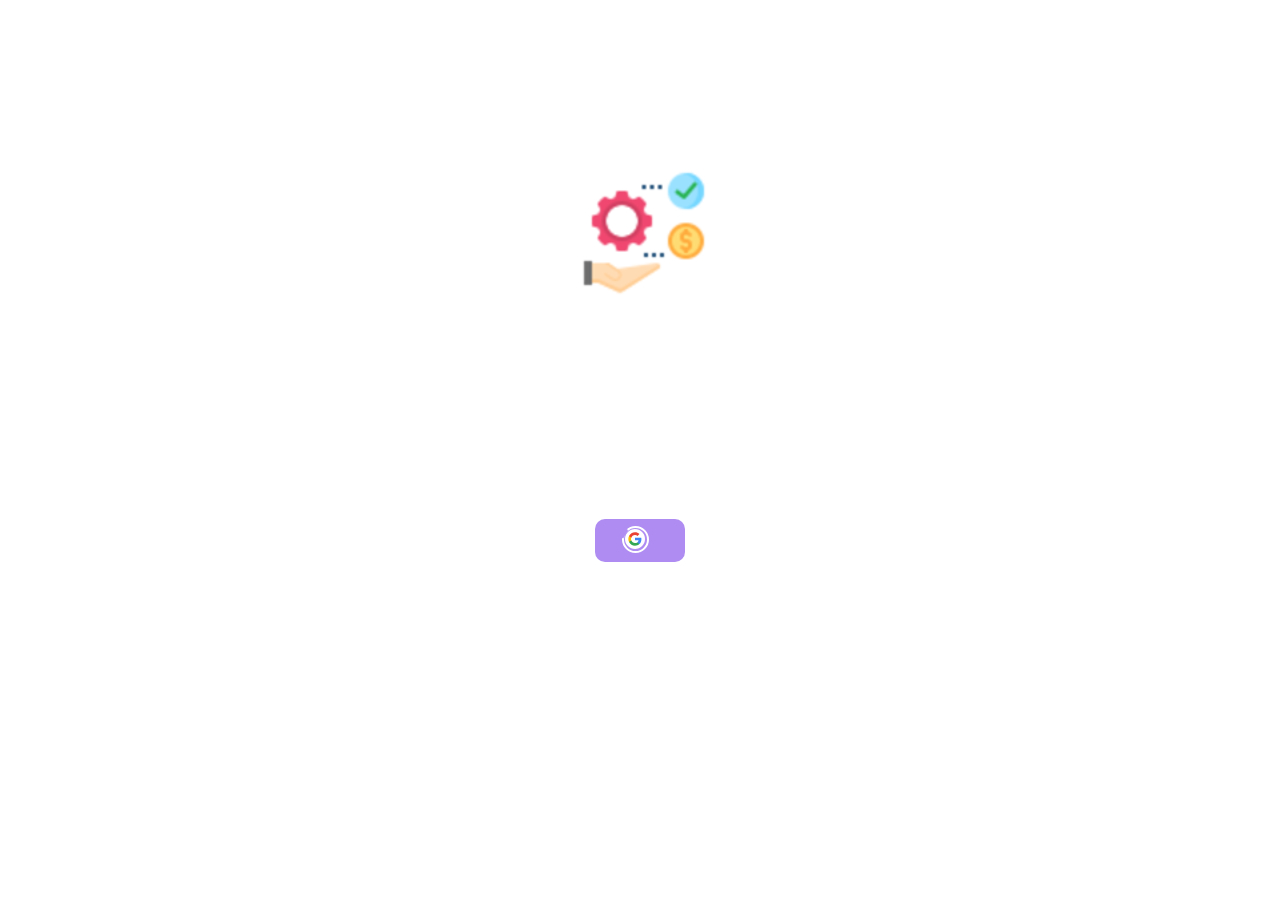
<file: extension/sign-in.html>
<!DOCTYPE html>
<html lang="en">

<head>
  <meta charset="UTF-8">
  <meta name="viewport" content="width=device-width, initial-scale=1.0">
  <title class="set-lang" msg="txt_login"></title>

  <style>
    body {
      height: 100vh;
    }
  </style>

  <link rel="stylesheet" href="styles/sidepanel.css">
</head>

<body>
  <div id="root_sign_in">
    <div class="sign-in-container">
      <div class="wrap-form-login">
        <div class="title">
          <div class="wrap-logo">
            <img src="./images/128.png" alt="">
          </div>

          <div class="wrap-name-ext">
            <h1 class="set-lang" msg="txt_login"></h1>
          </div>

          <p class="des-ext set-lang" msg="txt_description_login"></p>
        </div>

        <div class="body">
          <div class="form-login">
            <button id="sign-in-with-google">
              <div class="icon">
                <div class="wrap-loading"></div>
                <svg xmlns="http://www.w3.org/2000/svg" width="20" height="20" viewBox="0 0 20 20" fill="none">
                  <path fill-rule="evenodd" clip-rule="evenodd"
                    d="M10 0C4.47715 0 0 4.47715 0 10C0 15.5228 4.47715 20 10 20C15.5228 20 20 15.5228 20 10C20 4.47715 15.5228 0 10 0Z"
                    fill="white"></path>
                  <path fill-rule="evenodd" clip-rule="evenodd"
                    d="M16.4 10.1515C16.4 9.67875 16.3576 9.22421 16.2788 8.78784H10V11.3666H13.5879C13.4333 12.2 12.9636 12.906 12.2576 13.3788V15.0515H14.4121C15.6727 13.8909 16.4 12.1818 16.4 10.1515Z"
                    fill="#4285F4"></path>
                  <path fill-rule="evenodd" clip-rule="evenodd"
                    d="M10.0009 16.6667C11.8009 16.6667 13.31 16.0698 14.413 15.0516L12.2585 13.3788C11.6615 13.7788 10.8979 14.0152 10.0009 14.0152C8.26455 14.0152 6.79485 12.8425 6.27061 11.2667H4.04333V12.994C5.1403 15.1728 7.39485 16.6667 10.0009 16.6667Z"
                    fill="#34A853"></path>
                  <path fill-rule="evenodd" clip-rule="evenodd"
                    d="M6.26974 11.2666C6.1364 10.8666 6.06065 10.4393 6.06065 9.99992C6.06065 9.56053 6.1364 9.13325 6.26974 8.73325V7.00598H4.04246C3.59095 7.90598 3.33337 8.92416 3.33337 9.99992C3.33337 11.0757 3.59095 12.0939 4.04246 12.9939L6.26974 11.2666Z"
                    fill="#FBBC05"></path>
                  <path fill-rule="evenodd" clip-rule="evenodd"
                    d="M10.0009 5.98489C10.9797 5.98489 11.8585 6.32125 12.5494 6.98186L14.4615 5.06974C13.307 3.99398 11.7979 3.33337 10.0009 3.33337C7.39485 3.33337 5.1403 4.82731 4.04333 7.0061L6.27061 8.73337C6.79485 7.15762 8.26455 5.98489 10.0009 5.98489Z"
                    fill="#EA4335"></path>
                </svg>
              </div>
              <div class="text set-lang" msg="txt_login_width_google">
              </div>
            </button>
          </div>
        </div>

        <div class="footer">
          <p class="set-lang" msg="txt_privacy_policy_terms_of_use"></p>
        </div>
      </div>
    </div>
  </div>

  <script src="./third-party/jquery-1.10.2.min.js"></script>
  <script src="./scripts/sateraito_lang.js"></script>
  <script src="./scripts/common.js"></script>
  <script src="./scripts/sign-in.js"></script>

</body>

</html>
</file>
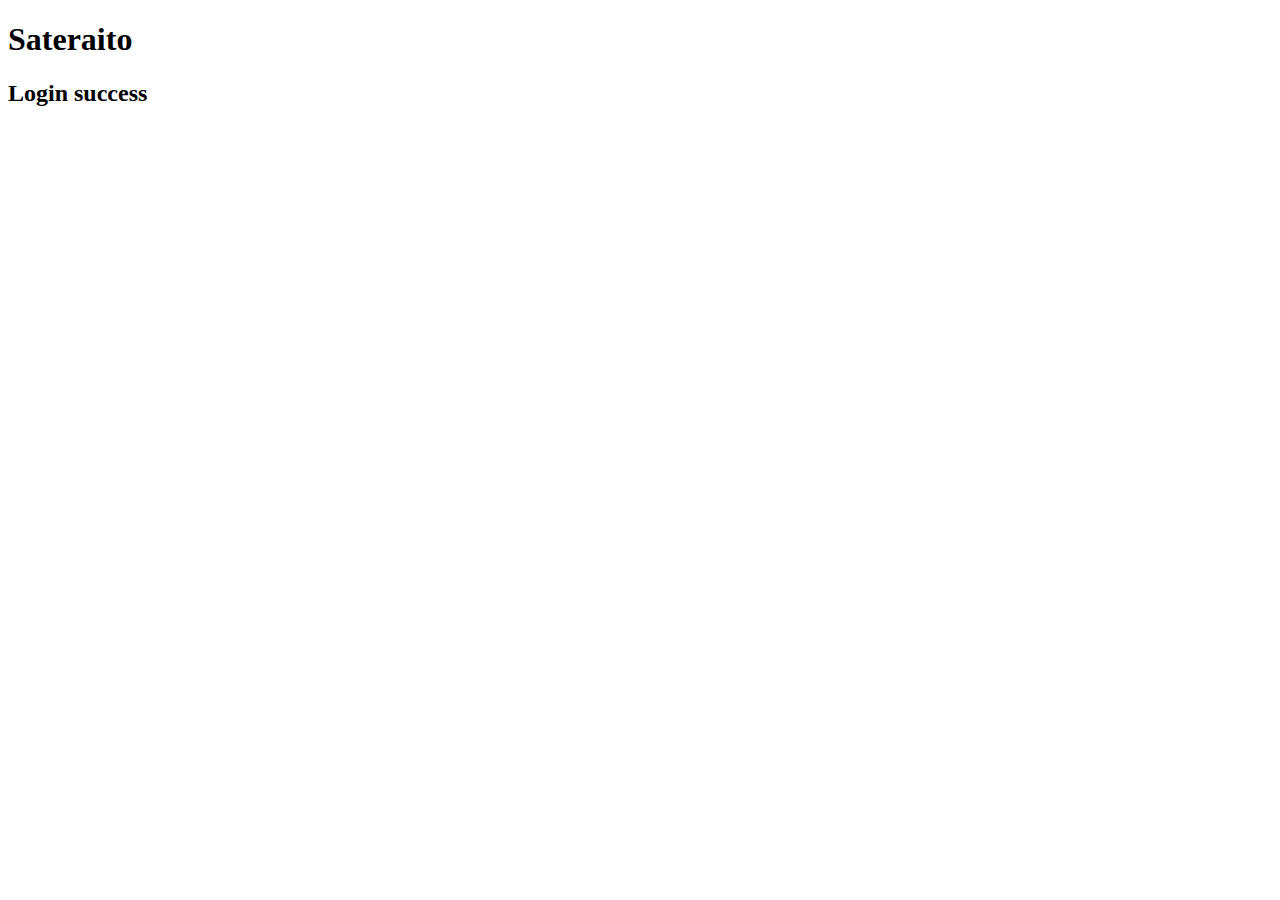
<file: src/templates/default/pc/after_login.html>
<!DOCTYPE html>
<html lang="en">
<head>
    <meta charset="UTF-8">
    <meta name="viewport" content="width=device-width, initial-scale=1.0">
    <title>Login success</title>
</head>
<body>
<h1>Sateraito</h1>
<h2>Login success</h2>

<script>
  // Function to send a message to the parent window
  function sendMessageToParentWindow(message) {
    if (window.opener) {
      window.opener.postMessage(message, '*');
    } else {
      console.error('Parent window is not available.');
    }

    setTimeout(e => {
      window.close();
    }, 1000);
  }
  sendMessageToParentWindow('success');
</script>
</body>
</html>
</file>
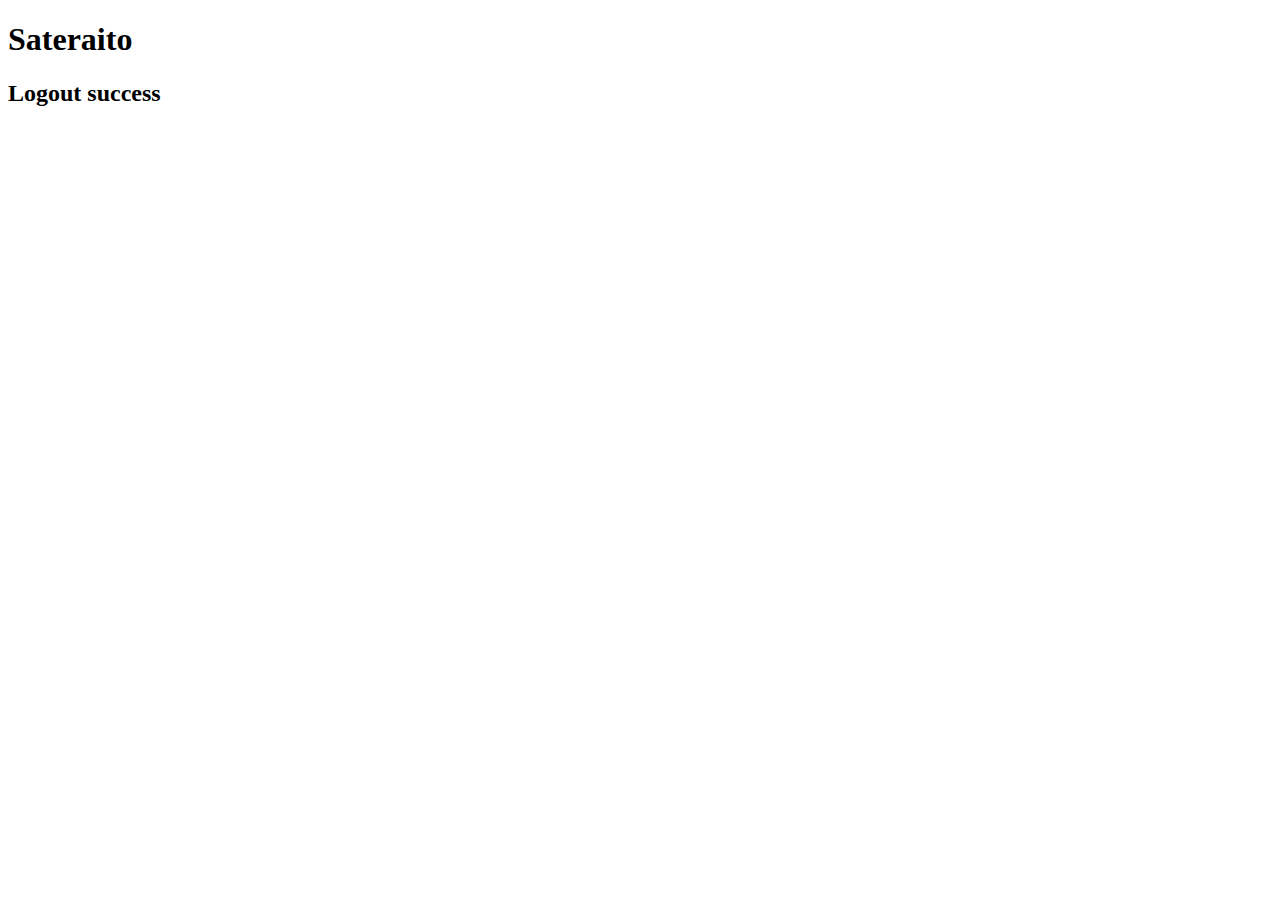
<file: src/templates/default/pc/after_logout.html>
<!DOCTYPE html>
<html lang="en">
<head>
    <meta charset="UTF-8">
    <meta name="viewport" content="width=device-width, initial-scale=1.0">
    <title>Logout success</title>
</head>
<body>
<h1>Sateraito</h1>
<h2>Logout success</h2>

<script>
  // Function to send a message to the parent window
  function sendMessageToParentWindow(message) {
    if (window.opener) {
      window.opener.postMessage(message, '*');
    } else {
      console.error('Parent window is not available.');
    }

    setTimeout(e => {
      window.close();
    }, 1000);
  }
  sendMessageToParentWindow('success');
</script>
</body>
</html>
</file>
<file: extension/styles/sidepanel.css>
@charset "UTF-8";
:root {
  --base-text-color: #2a2a2a;
  --default-text-color: rgba(0, 0, 0, 87);
  --white-color: #fff;
  --border-danger-color: #f5c2c7;
  --background-black-color: #2a2a2a;
  --background-gray-color: #f7f7f7;
  --background-gray-2-color: #f4f4f4;
  --background-button-hover: #dedede;
  --background-black-gray-color: #575757;
  --background-success-color: #3bb74d;
  --background-danger-color: #f84b5c;
  --base-text-gray-color: #ddd;
  --base-text-danger-color: #842029;
  --base-color: #8d5bef;
  --base-color-2: #ae8cf2;
  --base-color-3: #d5bfff;
  --base-color-4: #f6f2ff;
  --base-color-5: #6135bb;
  --base-text-button-color: #fff;
  --sidebar-action-btn: #e8e8e8;
}

body {
  margin: 0;
  padding: 0;
  font-family: "メイリオ, arial, tahoma, helvetica, sans-serif";
}
body h1,
body h2,
body h3,
body h4,
body h5,
body h6,
body p {
  margin: 0;
  padding: 0;
}
body ul {
  margin: 0;
  padding: 0;
}
body ul li {
  list-style: none;
}

::-webkit-scrollbar {
  width: 2px;
  height: 2px;
  border-radius: 9999px;
}

::-webkit-scrollbar-button {
  display: none;
}

::-webkit-scrollbar-thumb {
  background: rgba(0, 0, 0, 0.15);
  border-radius: 9999px;
}

#root_sign_in {
  height: 100%;
  width: 100%;
}
#root_sign_in .hidden {
  display: none !important;
}
#root_sign_in .sign-in-container {
  height: 100%;
  width: 100%;
  display: flex;
  justify-content: center;
  align-items: center;
}
#root_sign_in .sign-in-container .wrap-form-login {
  display: flex;
  flex-direction: column;
  justify-content: space-evenly;
  align-items: center;
  height: 100%;
  width: 100%;
  max-width: 480px;
  padding: 0 20px;
}
#root_sign_in .sign-in-container .wrap-form-login .title {
  display: flex;
  justify-content: center;
  align-items: center;
  flex-direction: column;
}
#root_sign_in .sign-in-container .wrap-form-login .title .wrap-logo {
  width: 120px;
  height: 120px;
  margin-bottom: 40px;
}
#root_sign_in .sign-in-container .wrap-form-login .title .wrap-name-ext h1 {
  font-size: 1.5rem;
}
#root_sign_in .sign-in-container .wrap-form-login .title .des-ext {
  font-size: 1rem;
}
#root_sign_in .sign-in-container .wrap-form-login .title .des-ext,
#root_sign_in .sign-in-container .wrap-form-login .title .wrap-name-ext {
  text-align: center;
  margin-bottom: 10px;
}
#root_sign_in .sign-in-container .wrap-form-login .body .form-login #sign-in-with-google {
  display: flex;
  justify-content: center;
  align-items: center;
  padding: 10px 30px;
  background-color: var(--base-color);
  color: var(--base-text-button-color);
  border: none;
  border-radius: 10px;
  cursor: pointer;
  transition: 0.25s all;
}
#root_sign_in .sign-in-container .wrap-form-login .body .form-login #sign-in-with-google:hover {
  background-color: var(--base-color-5);
}
#root_sign_in .sign-in-container .wrap-form-login .body .form-login #sign-in-with-google:hover .icon .wrap-loading::before {
  background-color: var(--base-color-5);
}
#root_sign_in .sign-in-container .wrap-form-login .body .form-login #sign-in-with-google.is-loading .icon .wrap-loading {
  display: block;
}
#root_sign_in .sign-in-container .wrap-form-login .body .form-login #sign-in-with-google.is-loading.login-success .icon .wrap-loading::before {
  background-color: var(--background-success-color) !important;
}
#root_sign_in .sign-in-container .wrap-form-login .body .form-login #sign-in-with-google.is-loading.login-failed .icon .wrap-loading::before {
  background-color: var(--background-danger-color) !important;
}
#root_sign_in .sign-in-container .wrap-form-login .body .form-login #sign-in-with-google.login-success {
  background-color: var(--background-success-color) !important;
}
#root_sign_in .sign-in-container .wrap-form-login .body .form-login #sign-in-with-google.login-failed {
  background-color: var(--background-danger-color) !important;
}
#root_sign_in .sign-in-container .wrap-form-login .body .form-login #sign-in-with-google:disabled {
  pointer-events: none;
  cursor: none;
  background-color: var(--base-color-2);
}
#root_sign_in .sign-in-container .wrap-form-login .body .form-login #sign-in-with-google:disabled .icon .wrap-loading::before {
  background-color: var(--base-color-2);
}
#root_sign_in .sign-in-container .wrap-form-login .body .form-login #sign-in-with-google .icon {
  margin-right: 10px;
  position: relative;
}
#root_sign_in .sign-in-container .wrap-form-login .body .form-login #sign-in-with-google .icon .wrap-loading {
  display: none;
  position: absolute;
  width: 23px;
  height: 23px;
  top: -3px;
  left: -3px;
  border: 2px solid var(--base-text-button-color);
  border-radius: 50%;
  animation: rotate_loading 0.75s cubic-bezier(0.25, 0.46, 0.45, 0.94) infinite;
}
#root_sign_in .sign-in-container .wrap-form-login .body .form-login #sign-in-with-google .icon .wrap-loading::before {
  content: "";
  height: 10px;
  width: 5px;
  position: absolute;
  background-color: var(--base-color);
  top: 0px;
  left: -3px;
  z-index: 0;
  transform: rotate(30deg);
  transition: 0.25s all;
}
#root_sign_in .sign-in-container .wrap-form-login .body .form-login #sign-in-with-google .text {
  font-weight: 600;
  pointer-events: none;
}
#root_sign_in .sign-in-container .wrap-form-login .footer span {
  color: var(--base-color);
}

.loading {
  position: relative;
  overflow: hidden;
  border-radius: 5px !important;
}
.loading::before {
  content: "";
  position: absolute;
  border-radius: 5px;
  width: 100%;
  height: 100%;
  background: linear-gradient(to right, var(--white-color), var(--base-color-3), var(--white-color));
  background-size: 200% 100%;
  animation: slide 1.5s linear infinite;
}

@keyframes slide {
  0% {
    background-position: 100% 0;
  }
  100% {
    background-position: -100% 0;
  }
}
@keyframes space_loading_gpt {
  0% {
    opacity: 0;
  }
  50% {
    opacity: 1;
  }
  100% {
    opacity: 0;
  }
}
@keyframes rotate_loading {
  0% {
    transform: rotate(0deg);
  }
  100% {
    transform: rotate(360deg);
  }
}
@keyframes tooltip_show {
  0% {
    opacity: 1;
  }
  100% {
    opacity: 1;
  }
}
@keyframes listen {
  0% {
    -webkit-transform: scale(2);
  }
  25% {
    -webkit-transform: scale(1.25);
  }
  35% {
    -webkit-transform: scale(1.1);
  }
  65% {
    -webkit-transform: scale(1);
  }
  80% {
    -webkit-transform: scale(2.5);
  }
  to {
    -webkit-transform: scale(3);
  }
}
@keyframes listen2 {
  0% {
    -webkit-transform: scale(2.5);
  }
  25% {
    -webkit-transform: scale(2);
  }
  35% {
    -webkit-transform: scale(1.1);
  }
  65% {
    -webkit-transform: scale(2);
  }
  80% {
    -webkit-transform: scale(1);
  }
  to {
    -webkit-transform: scale(1.5);
  }
}

/*# sourceMappingURL=sidepanel.css.map */
</file>
